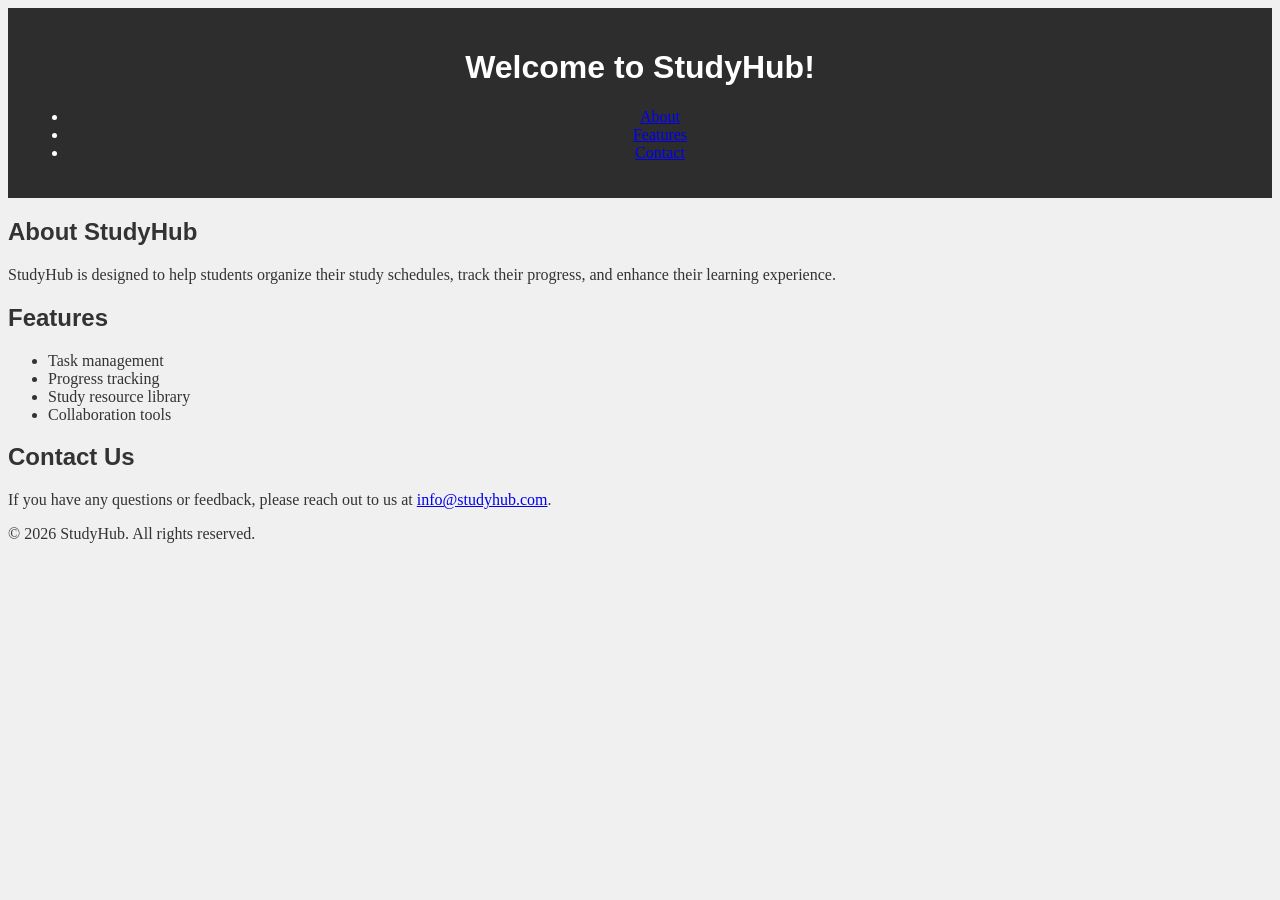
<file: index.html>
<!DOCTYPE html>
<html lang="en">
<head>
    <meta charset="UTF-8">
    <meta name="viewport" content="width=device-width, initial-scale=1.0">
    <title>StudyHub - Your Study Companion</title>
    <meta name="description" content="StudyHub is your ultimate companion for effective learning and study organization.">
    <meta name="keywords" content="study, education, learning, planner, organization">
    <meta name="author" content="Nilleduten">
    <link rel="stylesheet" href="styles.css">
    <link rel="icon" href="favicon.ico" type="image/x-icon">
</head>
<body>
    <header>
        <h1>Welcome to StudyHub!</h1>
        <nav>
            <ul>
                <li><a href="#about">About</a></li>
                <li><a href="#features">Features</a></li>
                <li><a href="#contact">Contact</a></li>
            </ul>
        </nav>
    </header>

    <main>
        <section id="about">
            <h2>About StudyHub</h2>
            <p>StudyHub is designed to help students organize their study schedules, track their progress, and enhance their learning experience.</p>
        </section>

        <section id="features">
            <h2>Features</h2>
            <ul>
                <li>Task management</li>
                <li>Progress tracking</li>
                <li>Study resource library</li>
                <li>Collaboration tools</li>
            </ul>
        </section>
        
        <section id="contact">
            <h2>Contact Us</h2>
            <p>If you have any questions or feedback, please reach out to us at <a href="mailto:info@studyhub.com">info@studyhub.com</a>.</p>
        </section>
    </main>

    <footer>
        <p>&copy; 2026 StudyHub. All rights reserved.</p>
    </footer>
</body>
</html>
</file>
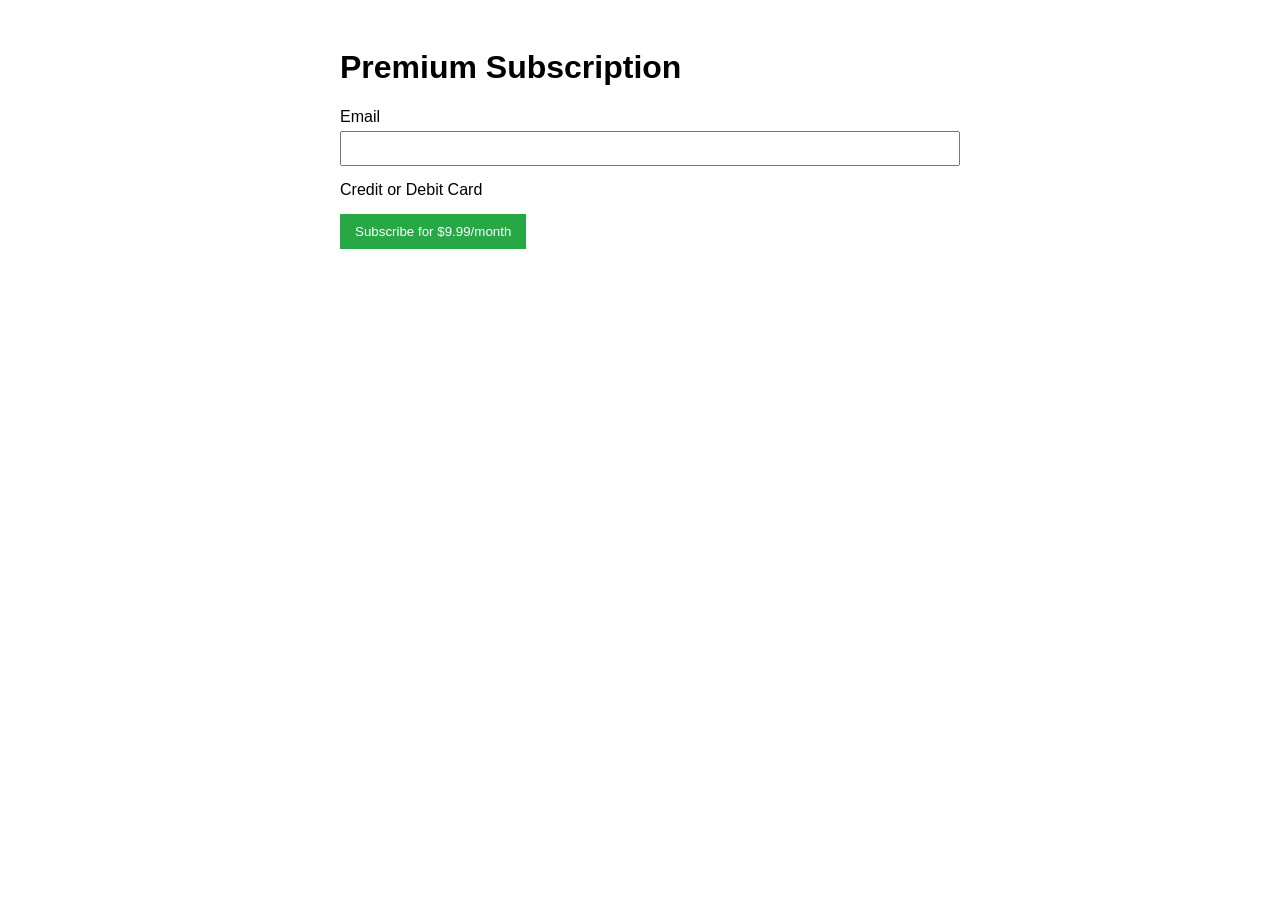
<file: premium.html>
<!DOCTYPE html>
<html lang="en">
<head>
    <meta charset="UTF-8">
    <meta name="viewport" content="width=device-width, initial-scale=1.0">
    <title>Premium Subscription - StudyHub</title>
    <script src="https://js.stripe.com/v3/"></script>
    <style>
        body { font-family: Arial, sans-serif; }
        .container { max-width: 600px; margin: 0 auto; padding: 20px; }
        .form-group { margin-bottom: 15px; }
        .form-group label { display: block; margin-bottom: 5px; }
        .form-group input { width: 100%; padding: 8px; }
        button { padding: 10px 15px; background-color: #28a745; color: white; border: none; cursor: pointer; }
    </style>
</head>
<body>
    <div class="container">
        <h1>Premium Subscription</h1>
        <form id="payment-form">
            <div class="form-group">
                <label for="email">Email</label>
                <input type="email" id="email" name="email" required>
            </div>
            <div class="form-group">
                <label for="card-element">Credit or Debit Card</label>
                <div id="card-element"></div>
                <div id="card-errors" role="alert"></div>
            </div>
            <button type="submit">Subscribe for $9.99/month</button>
        </form>
    </div>
    <script>
        // Initialize Stripe.js with your publishable key
        var stripe = Stripe('your-publishable-key-here');
        var elements = stripe.elements();

        var cardElement = elements.create('card');
        cardElement.mount('#card-element');

        var form = document.getElementById('payment-form');
        form.addEventListener('submit', function(event) {
            event.preventDefault();
            stripe.createToken(cardElement).then(function(result) {
                if (result.error) {
                    // Display error.message in your UI
                    var errorElement = document.getElementById('card-errors');
                    errorElement.textContent = result.error.message;
                } else {
                    // Send the token to your server
                    // Example: post to your server for processing
                    console.log(result.token);
                    // You can submit the form or make a fetch/XHR request
                }
            });
        });
    </script>
</body>
</html>
</file>
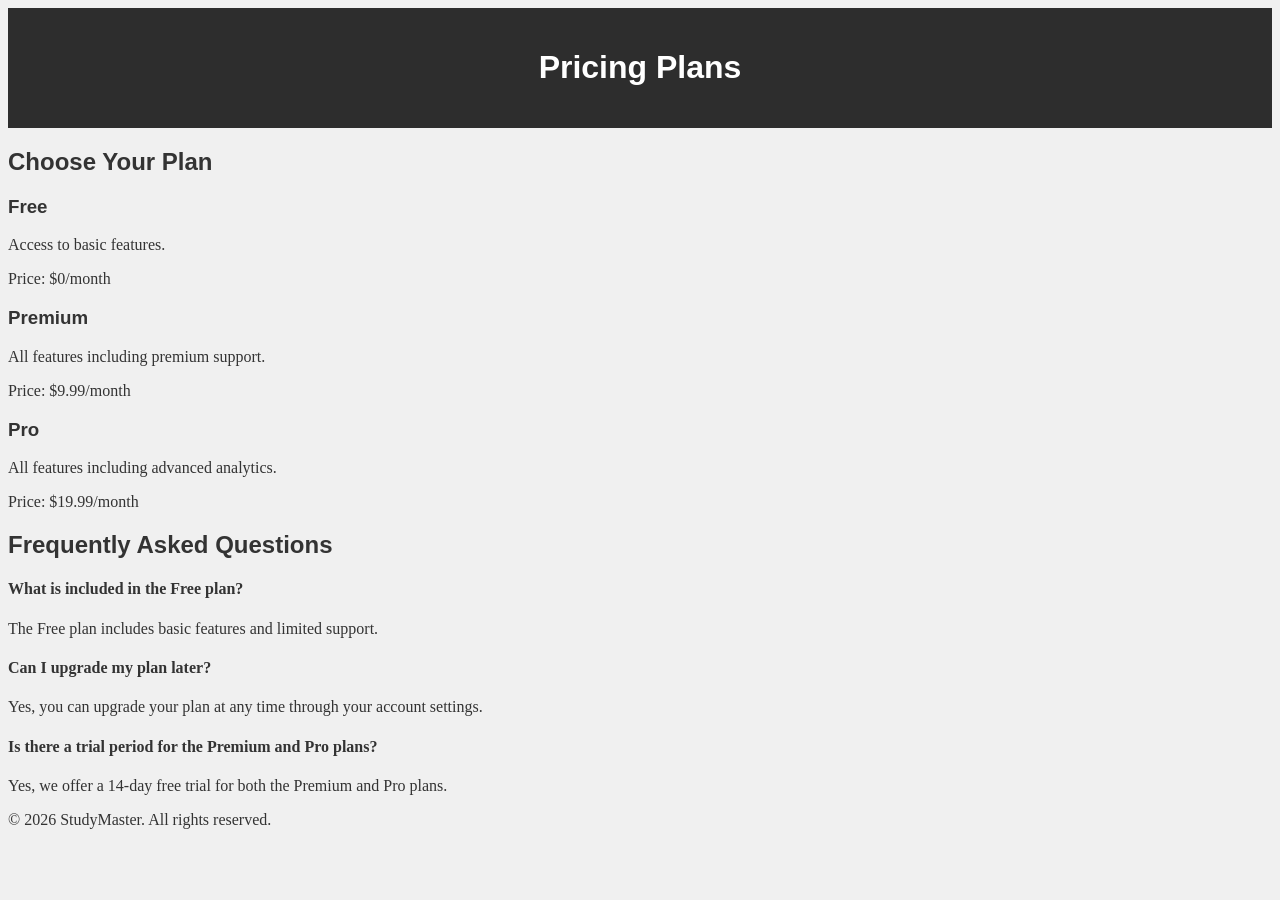
<file: pricing.html>
<!DOCTYPE html>
<html lang="en">
<head>
    <meta charset="UTF-8">
    <meta name="viewport" content="width=device-width, initial-scale=1.0">
    <title>Pricing Plans</title>
    <link rel="stylesheet" href="styles.css">
</head>
<body>
    <header>
        <h1>Pricing Plans</h1>
    </header>
    <main>
        <section id="pricing">
            <h2>Choose Your Plan</h2>
            <div class="plan">
                <h3>Free</h3>
                <p>Access to basic features.</p>
                <p>Price: $0/month</p>
            </div>
            <div class="plan">
                <h3>Premium</h3>
                <p>All features including premium support.</p>
                <p>Price: $9.99/month</p>
            </div>
            <div class="plan">
                <h3>Pro</h3>
                <p>All features including advanced analytics.</p>
                <p>Price: $19.99/month</p>
            </div>
        </section>
        <section id="faq">
            <h2>Frequently Asked Questions</h2>
            <div class="faq-item">
                <h4>What is included in the Free plan?</h4>
                <p>The Free plan includes basic features and limited support.</p>
            </div>
            <div class="faq-item">
                <h4>Can I upgrade my plan later?</h4>
                <p>Yes, you can upgrade your plan at any time through your account settings.</p>
            </div>
            <div class="faq-item">
                <h4>Is there a trial period for the Premium and Pro plans?</h4>
                <p>Yes, we offer a 14-day free trial for both the Premium and Pro plans.</p>
            </div>
        </section>
    </main>
    <footer>
        <p>&copy; 2026 StudyMaster. All rights reserved.</p>
    </footer>
</body>
</html>
</file>
<file: styles.css>
.container {
    max-width: 1200px;
    margin: 0 auto;
    padding: 10px;
}

header {
    background-color: #2d2d2d;
    color: #ffffff;
    padding: 20px;
    text-align: center;
}

h1, h2, h3 {
    font-family: 'Arial', sans-serif;
}

body {
    background-color: #f0f0f0;
    color: #333;
    transition: background-color 0.3s, color 0.3s;
}

/* Dark Mode Styles */
body.dark-mode {
    background-color: #121212;
    color: #ffffff;
}

.button {
    background-color: #007bff;
    color: white;
    padding: 10px 20px;
    border: none;
    border-radius: 5px;
    cursor: pointer;
    transition: background-color 0.3s;
}

.button:hover {
    background-color: #0056b3;
}

/* Responsive Design */
@media (max-width: 768px) {
    .container {
        padding: 5px;
    }
}

/* Animations */
.fade-in {
    animation: fadeIn 0.5s ease-in;
}

@keyframes fadeIn {
    from {
        opacity: 0;
    }
    to {
        opacity: 1;
    }
}
</file>
